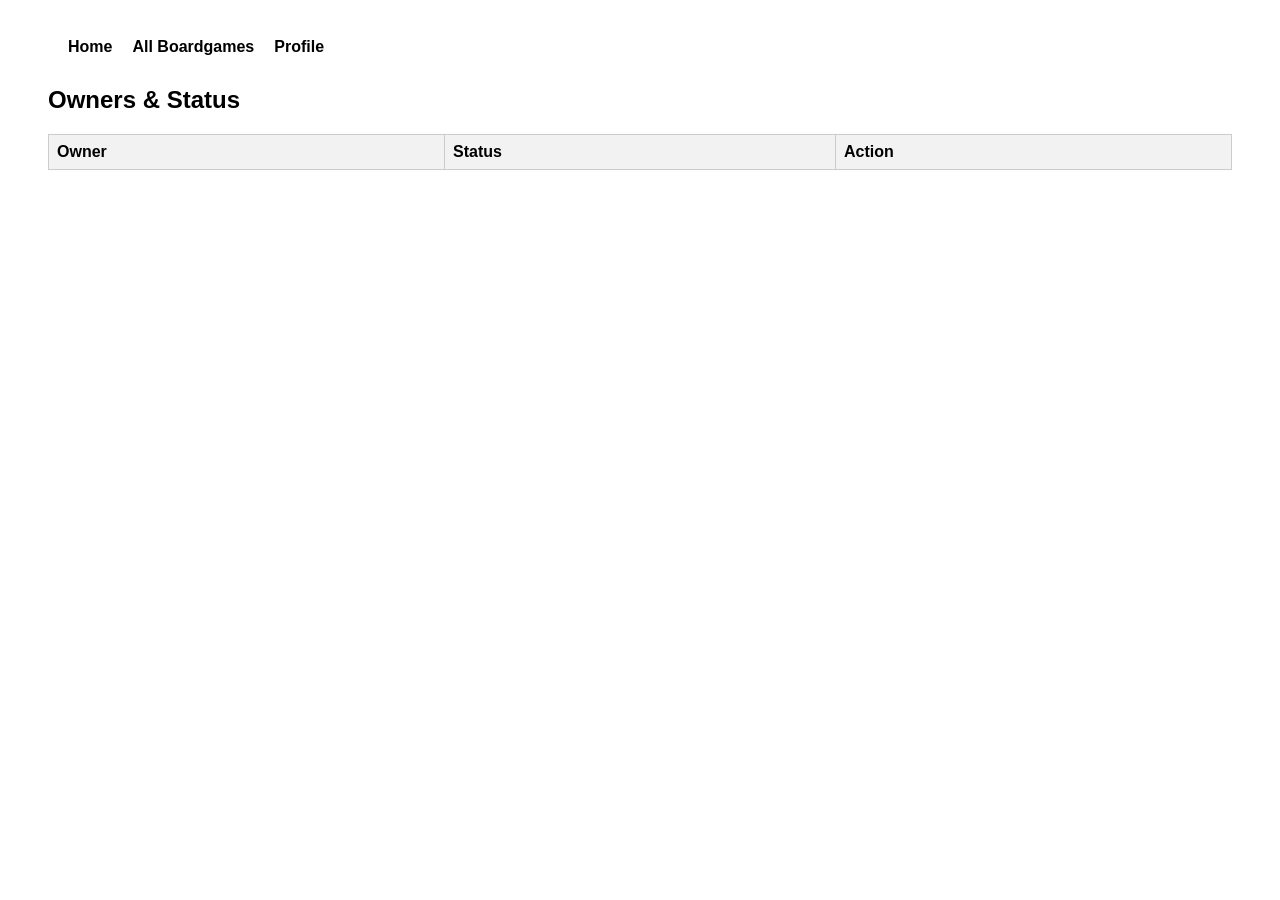
<file: gamelibrarian-frontend/src/boardgame.html>
<!DOCTYPE html>
<html>

<head>
  <meta charset="UTF-8">
  <title>Boardgame Details</title>
  <link rel="stylesheet" href="../styles/styles.css">
</head>

<body>
  <div class="wrapper">
    <nav class="navbar">
      <ul>
        <li><a href="../index.html">Home</a></li>
        <li><a href="boardgames.html">All Boardgames</a></li>
        <li><a href="profile.html">Profile</a></li>
      </ul>
    </nav>

    <div id="boardgameDetails" class="boardgame-details"></div>

    <div id="boardgameCopies" class="boardgame-copies">
      <h2>Owners & Status</h2>
      <table id="ownersTable">
        <thead>
          <tr>
            <th>Owner</th>
            <th>Status</th>
            <th>Action</th>
          </tr>
        </thead>
        <tbody></tbody>
      </table>
    </div>
  </div>
  <div id="popupOverlay"></div>
  <div id="reservePopup">
    <h3>Reserve Boardgame</h3>
    <label for="userSelect">Select your username:</label>
    <select id="userSelect"></select>
    <br><br>
    <button id="confirmReserve">Reserve</button>
    <button id="cancelReserve">Cancel</button>
  </div>

  <script>
    const gameId = new URLSearchParams(window.location.search).get("id");
    let selectedCopyId = null;
    let users = [];

    fetch(`http://localhost:8080/api/boardgames/${gameId}`)
      .then(res => res.json())
      .then(game => {
        const container = document.getElementById('boardgameDetails');

        container.innerHTML = `
          <img src="${game.imageURL}" alt="${game.title}">
          <h1>${game.title}</h1>
          <p>Publisher: ${game.publisher}</p>
          <p>Release Year: ${game.releaseYear}</p>
          <p>Players: ${game.minPlayers} - ${game.maxPlayers}</p>
          <p>Popularity: ${game.popularity}</p>
          <a href="${game.bggURL}" target="_blank">View on BoardGameGeek</a>
        `;
      })
      .catch(err => console.error("Error fetching boardgame details:", err));

    fetch(`http://localhost:8080/api/boardgameCopies/boardgames/${gameId}/copies-info`)
      .then(res => res.json())
      .then(copies => {
        copies.sort((a, b) => (a.status === "AVAILABLE" && b.status !== "AVAILABLE") ? -1 :
          (a.status !== "AVAILABLE" && b.status === "AVAILABLE") ? 1 : 0);

        const tbody = document.querySelector('#ownersTable tbody');
        tbody.innerHTML = '';

        copies.forEach(copy => {
          const tr = document.createElement('tr');

          const ownerTd = document.createElement('td');
          ownerTd.textContent = copy.ownerName;

          const statusTd = document.createElement('td');
          statusTd.textContent = copy.status;
          statusTd.style.color = copy.status === "AVAILABLE" ? "green" : "red";

          const actionTd = document.createElement('td');
          if (copy.status === "AVAILABLE") {
            const btn = document.createElement('button');
            btn.textContent = "Reserve";
            btn.onclick = () => showReservePopup(copy.copyId);
            actionTd.appendChild(btn);
          }

          tr.appendChild(ownerTd);
          tr.appendChild(statusTd);
          tr.appendChild(actionTd);
          tbody.appendChild(tr);
        });
      })
      .catch(err => console.error("Error fetching boardgame copies:", err));

    fetch('http://localhost:8080/api/boardgameUsers')
      .then(res => res.json())
      .then(data => {
        users = data;
        const select = document.getElementById('userSelect');
        select.innerHTML = '';
        users.forEach(u => {
          const opt = document.createElement('option');
          opt.value = u.boardgameUserId;
          opt.textContent = u.name;
          select.appendChild(opt);
        });
      })
      .catch(err => console.error("Error fetching users:", err));
    const popup = document.getElementById('reservePopup');
    const overlay = document.getElementById('popupOverlay');

    function showReservePopup(copyId) {
      selectedCopyId = copyId;
      popup.style.display = 'block';
      overlay.style.display = 'block';
    }

    function hideReservePopup() {
      selectedCopyId = null;
      popup.style.display = 'none';
      overlay.style.display = 'none';
    }

    document.getElementById('cancelReserve').onclick = hideReservePopup;

    document.getElementById('confirmReserve').onclick = () => {
  const borrowerId = parseInt(document.getElementById('userSelect').value);

  const deadline = new Date();
  deadline.setDate(deadline.getDate() + 7);

  const body = {
    copyId: selectedCopyId,
    borrowerId: borrowerId,
    loanDeadline: deadline.toISOString().slice(0, 19),
    statusId: 1
  };

  fetch("http://localhost:8080/api/lendings", {
    method: "POST",
    headers: { "Content-Type": "application/json" },
    body: JSON.stringify(body)
  })
    .then(res => {
      if (!res.ok) throw new Error(`HTTP error! status: ${res.status}`);
      return res.json();
    })
    .then(data => {
      alert("Boardgame reserved successfully!");
      hideReservePopup();
      location.reload();
    })
    .catch(err => console.error("Error reserving boardgame:", err));
};
  </script>
</body>

</html>
</file>
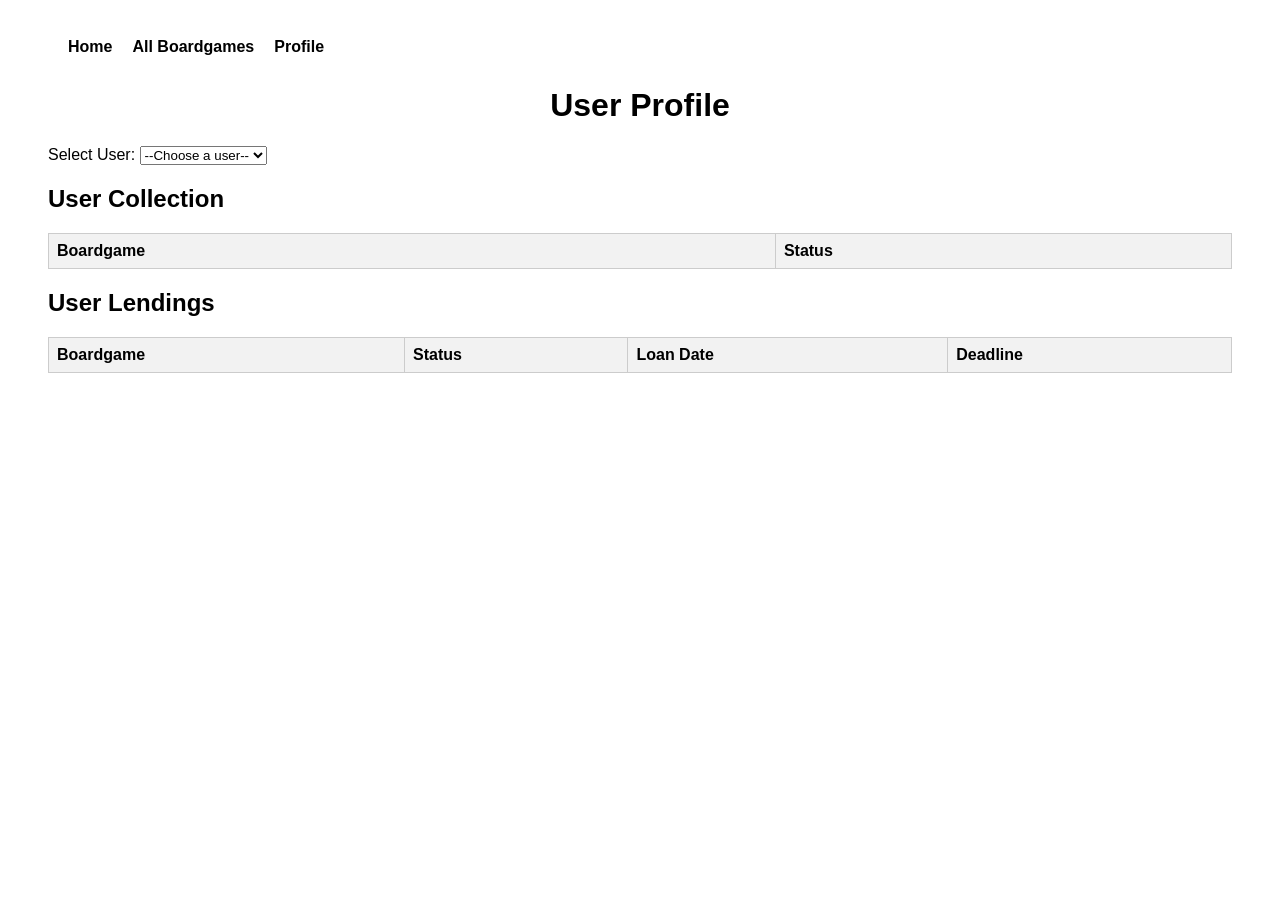
<file: gamelibrarian-frontend/src/profile.html>
<!DOCTYPE html>
<html>
<head>
  <meta charset="UTF-8">
  <title>User Profile</title>
  <link rel="stylesheet" href="../styles/styles.css">
</head>
<body>
  <div class="wrapper">
    <nav class="navbar">
      <ul>
        <li><a href="../index.html">Home</a></li>
        <li><a href="boardgames.html">All Boardgames</a></li>
        <li><a href="profile.html">Profile</a></li>
      </ul>
    </nav>

    <h1>User Profile</h1>

    <label for="userSelect">Select User:</label>
    <select id="userSelect">
      <option value="">--Choose a user--</option>
    </select>

    <div id="userCollection">
      <h2>User Collection</h2>
      <table class="collection-table" id="collectionTable">
        <thead>
          <tr>
            <th>Boardgame</th>
            <th>Status</th>
          </tr>
        </thead>
        <tbody></tbody>
      </table>
    </div>

    <div id="userLendings">
      <h2>User Lendings</h2>
      <table class="lendings-table" id="lendingsTable">
        <thead>
          <tr>
            <th>Boardgame</th>
            <th>Status</th>
            <th>Loan Date</th>
            <th>Deadline</th>
          </tr>
        </thead>
        <tbody></tbody>
      </table>
    </div>
  </div>

  <script>
    const userSelect = document.getElementById('userSelect');
    const collectionTableBody = document.querySelector('#collectionTable tbody');
    const lendingsTableBody = document.querySelector('#lendingsTable tbody');

    fetch('http://localhost:8080/api/boardgameUsers')
      .then(response => response.json())
      .then(users => {
        users.forEach(user => {
          const option = document.createElement('option');
          option.value = user.id;
          option.textContent = user.name;
          userSelect.appendChild(option);
        });
      })
      .catch(err => console.error('Error fetching users:', err));

    userSelect.addEventListener('change', () => {
      const userId = userSelect.value;
      collectionTableBody.innerHTML = '';
      lendingsTableBody.innerHTML = '';

      if (!userId) return;

      fetch(`http://localhost:8080/api/boardgameUsers/${userId}/boardgameCopies`)
        .then(response => response.json())
        .then(copies => {
          copies.forEach(copy => {
            const tr = document.createElement('tr');

            const boardgameTd = document.createElement('td');
            boardgameTd.textContent = copy.boardgameTitle;

            const statusTd = document.createElement('td');
            statusTd.textContent = copy.status;
            statusTd.className = copy.status === 'AVAILABLE' ? 'status-available' : 'status-unavailable';

            tr.appendChild(boardgameTd);
            tr.appendChild(statusTd);
            collectionTableBody.appendChild(tr);
          });
        })
        .catch(err => console.error('Error fetching collection:', err));

      fetch(`http://localhost:8080/api/boardgameUsers/${userId}/lendings`)
        .then(response => response.json())
        .then(lendings => {
          lendings.forEach(lending => {
            const tr = document.createElement('tr');

            const boardgameTd = document.createElement('td');
            boardgameTd.textContent = lending.boardgameTitle;

            const statusTd = document.createElement('td');
            statusTd.textContent = lending.status;

            const loanDateTd = document.createElement('td');
            loanDateTd.textContent = lending.loanDate || '';

            const returnDateTd = document.createElement('td');
            returnDateTd.textContent = lending.loanDeadline || '';

            tr.appendChild(boardgameTd);
            tr.appendChild(statusTd);
            tr.appendChild(loanDateTd);
            tr.appendChild(returnDateTd);
            lendingsTableBody.appendChild(tr);
          });
        })
        .catch(err => console.error('Error fetching lendings:', err));
    });
  </script>
</body>
</html>
</file>
<file: gamelibrarian-frontend/styles/styles.css>
@import url(gamecard.css);
@import url(nav.css);
@import url(boardgame.css);
@import url(profile.css);

.wrapper {
  max-width: 1200px;
  margin: 0 auto;
  padding: 0 20px;
}
</file>
